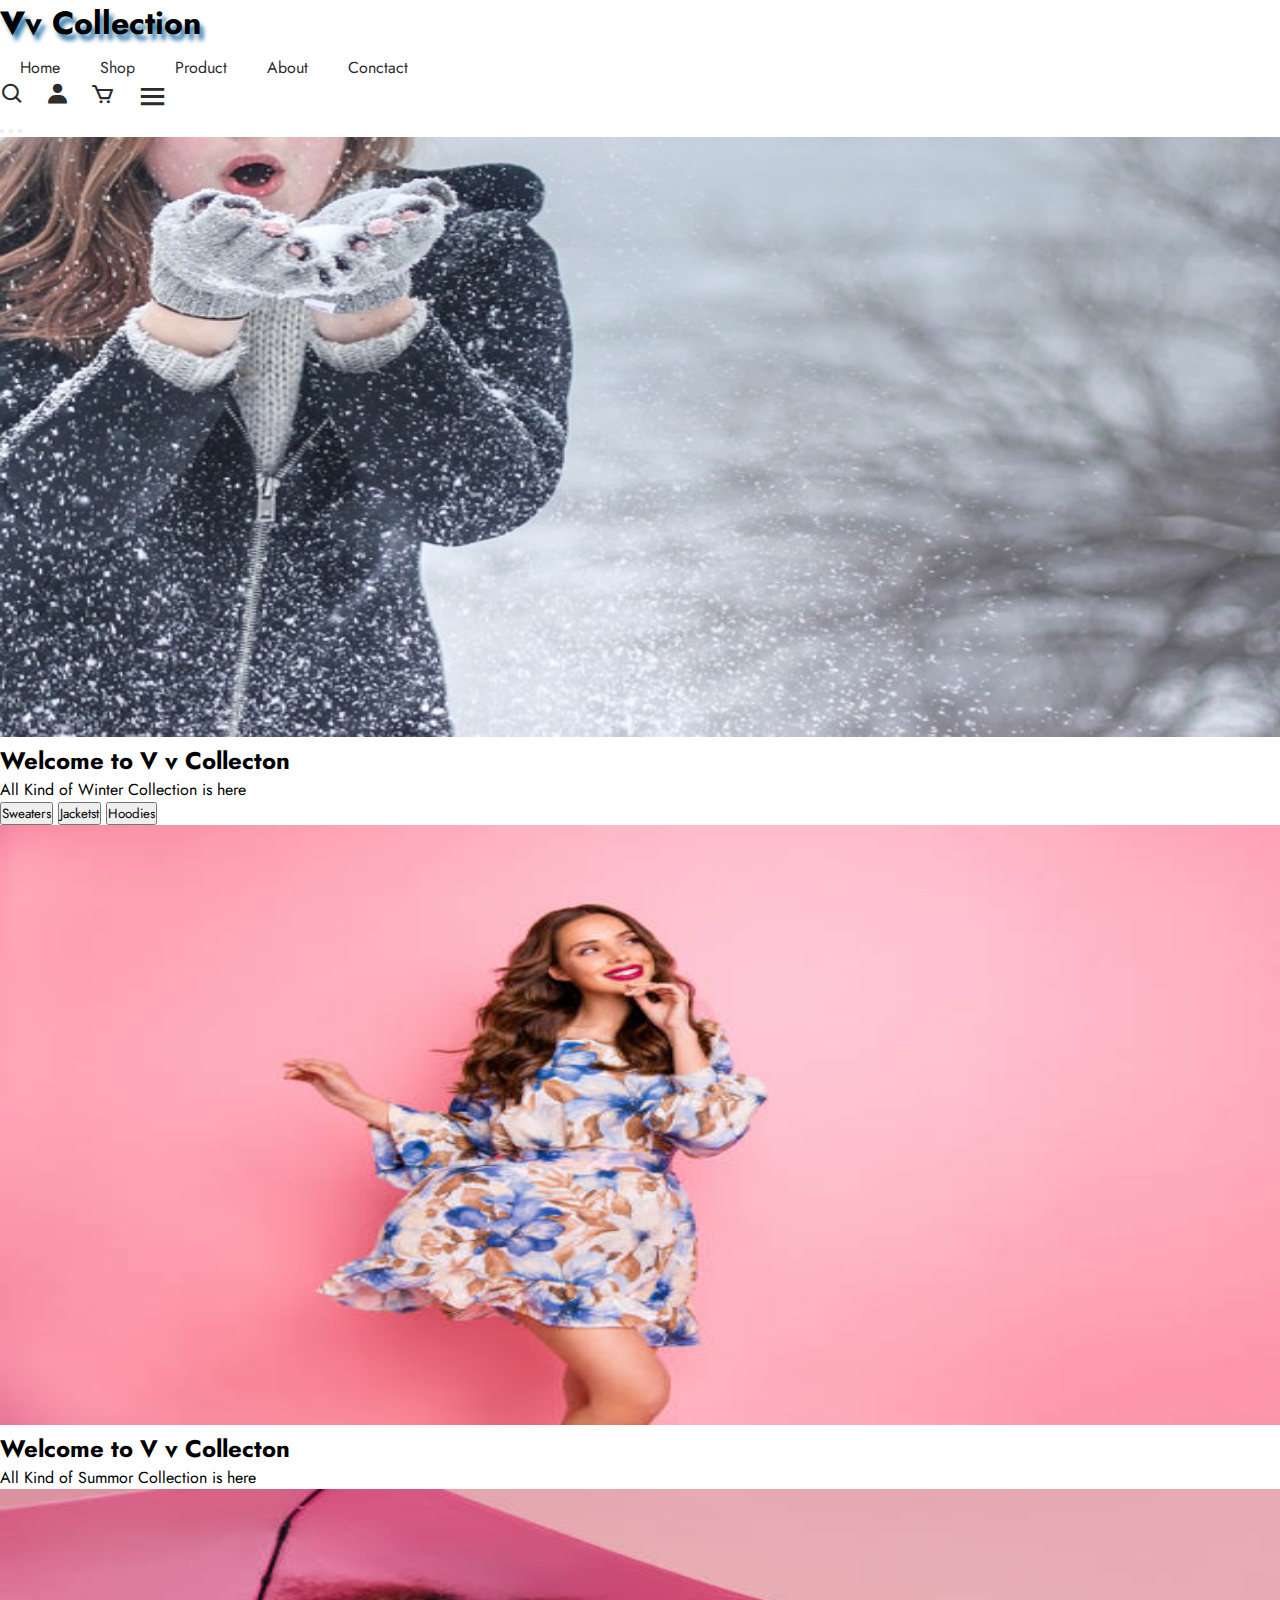
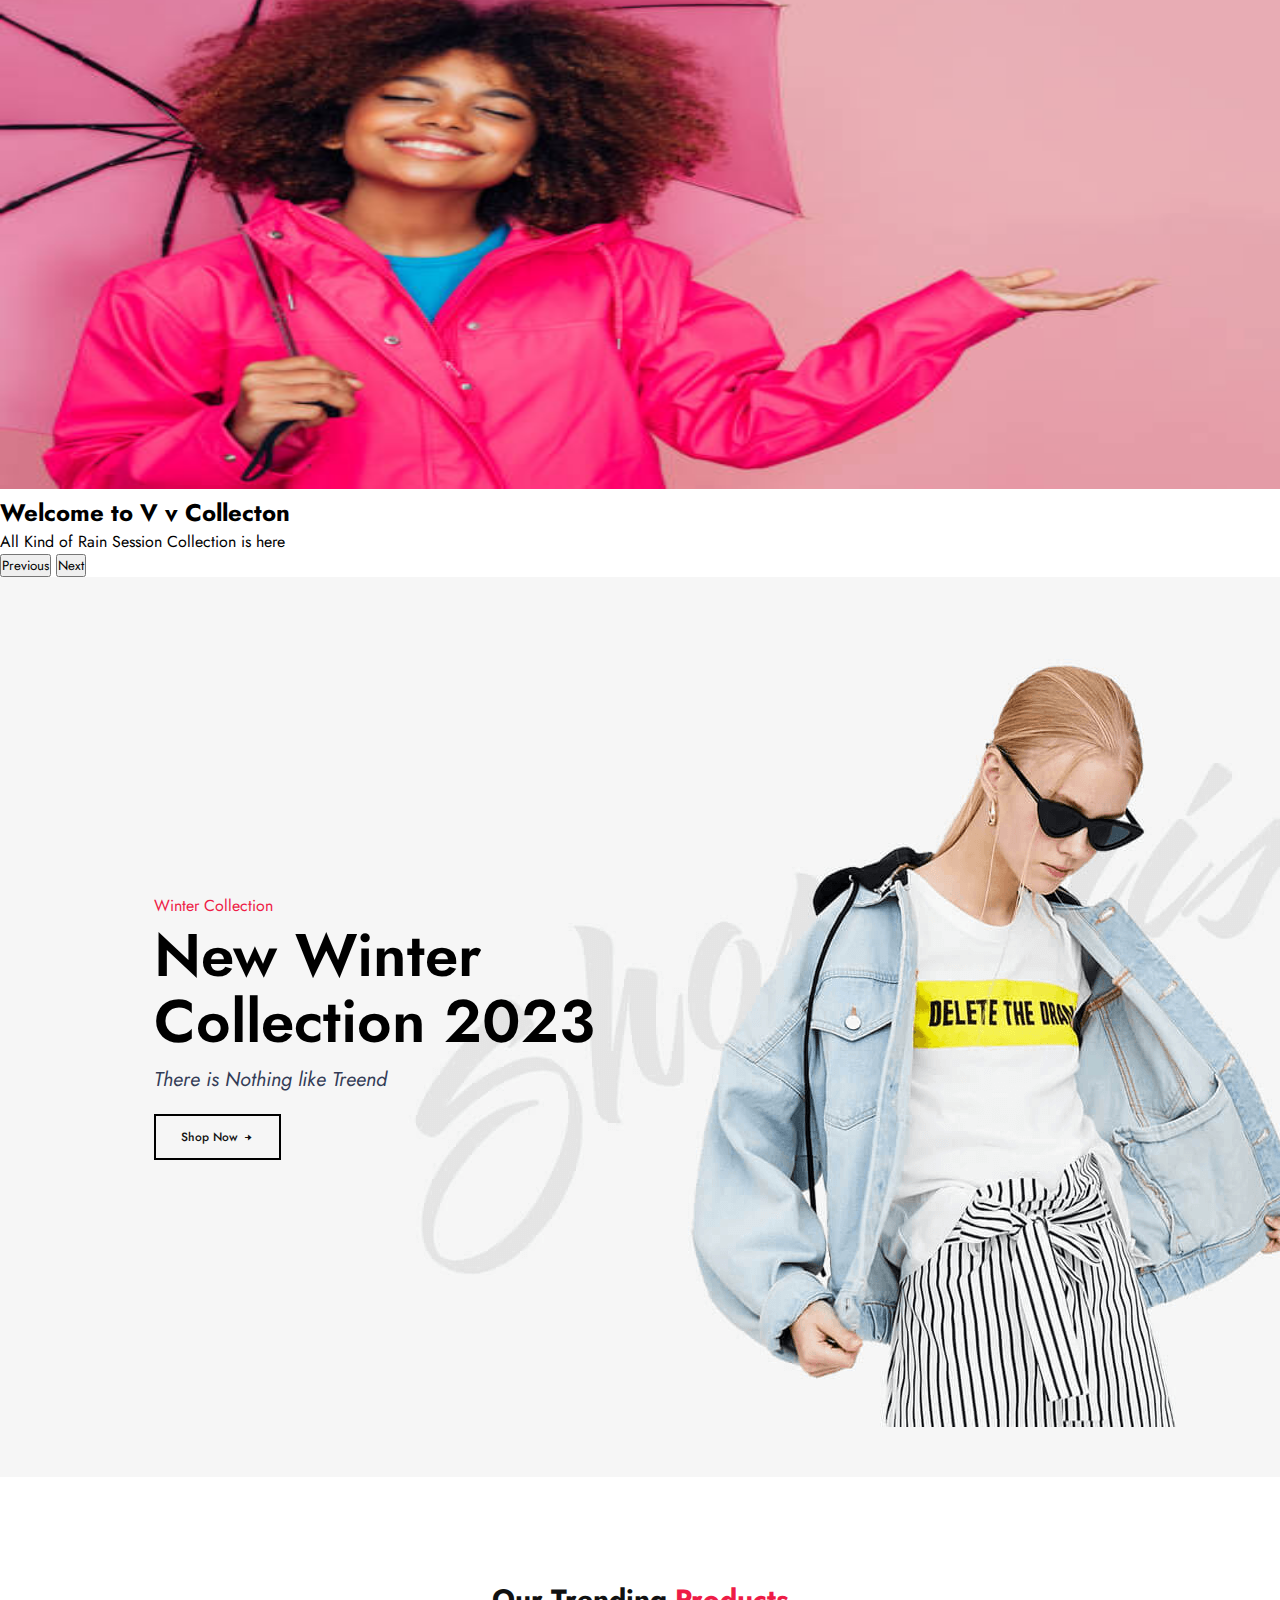
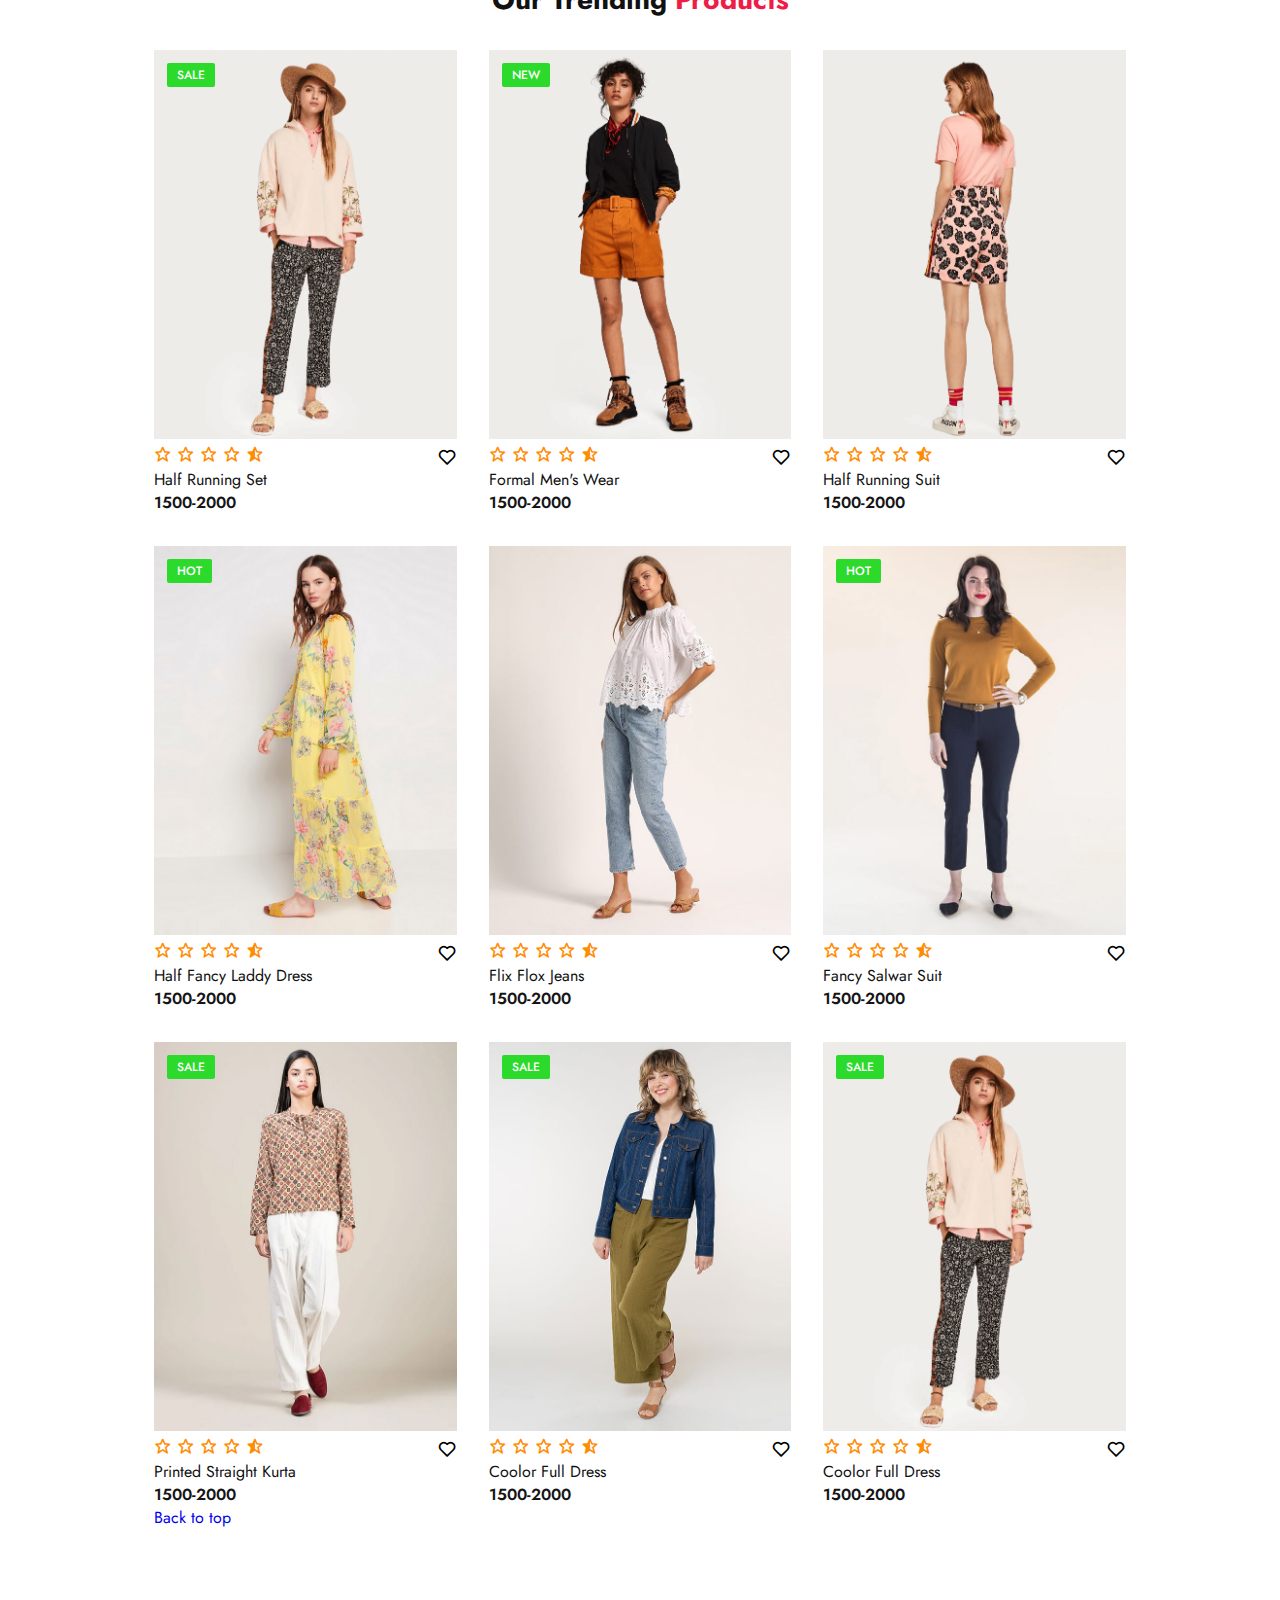
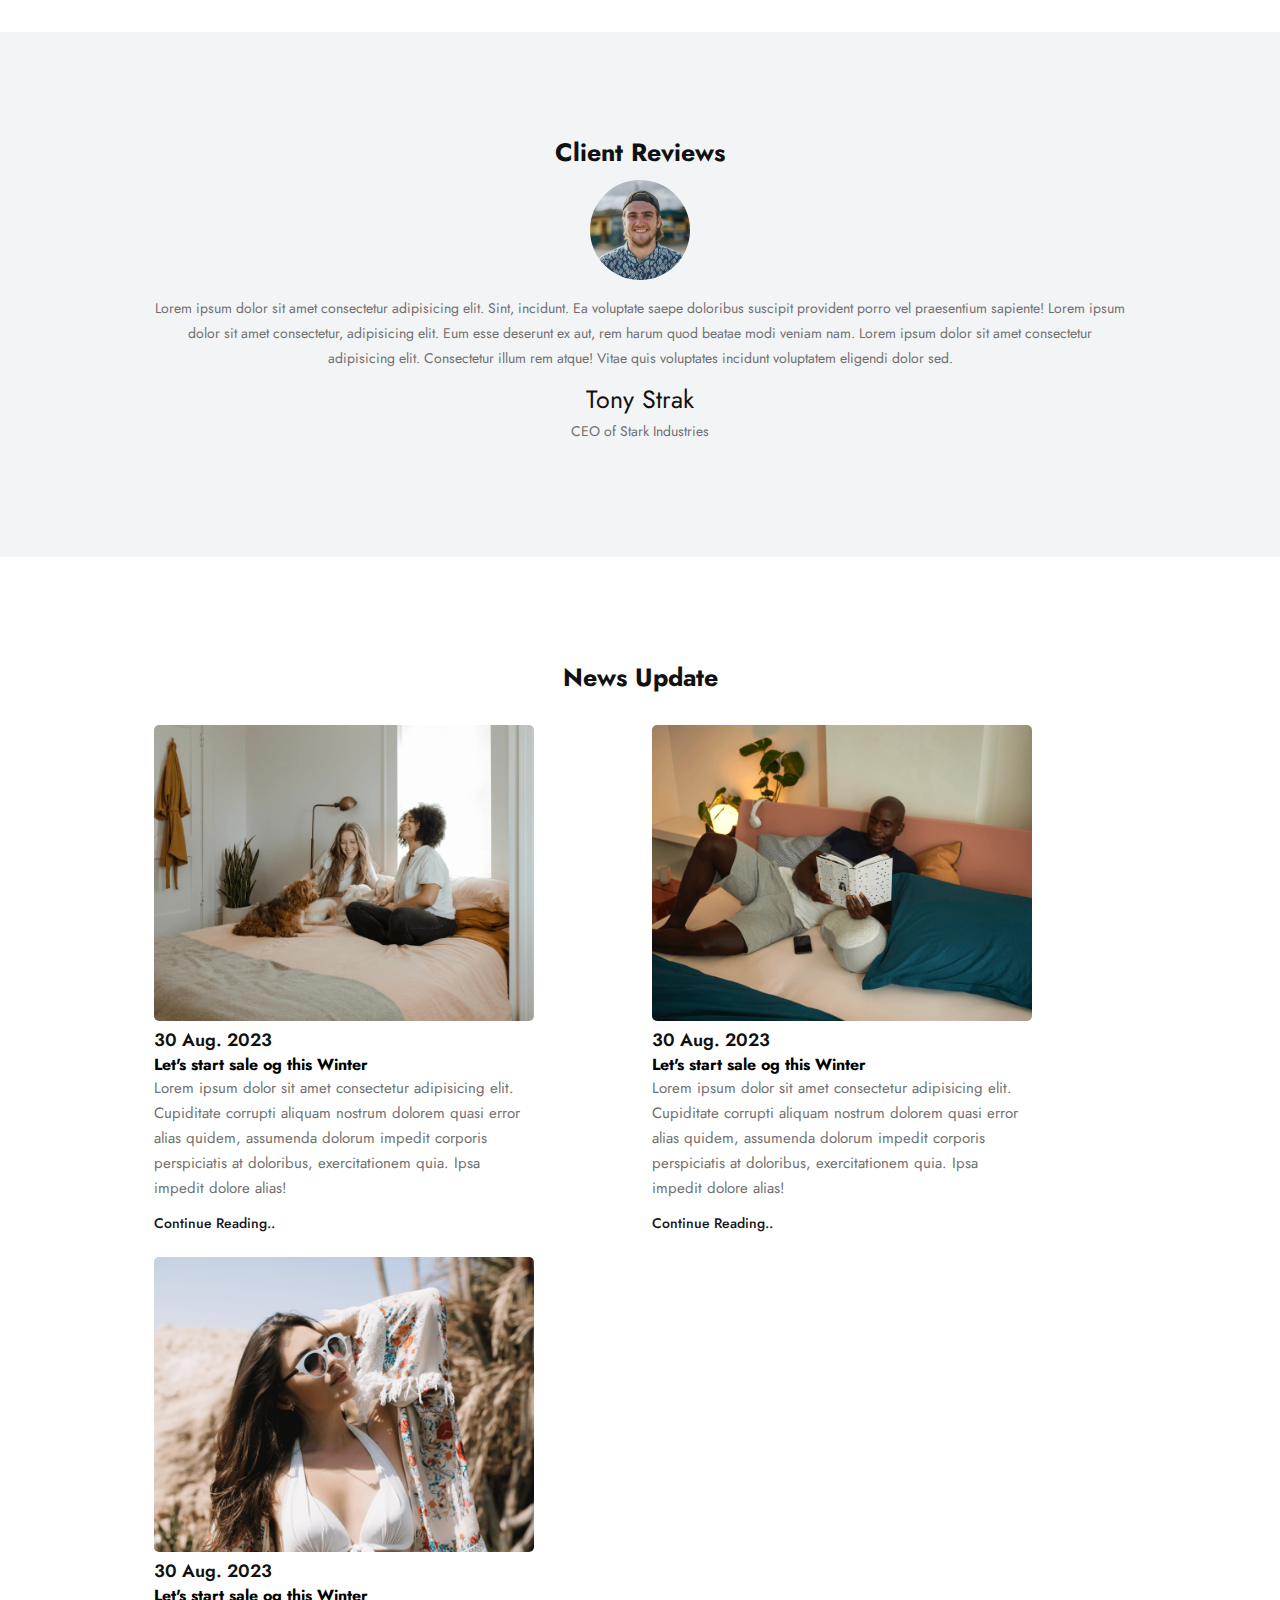
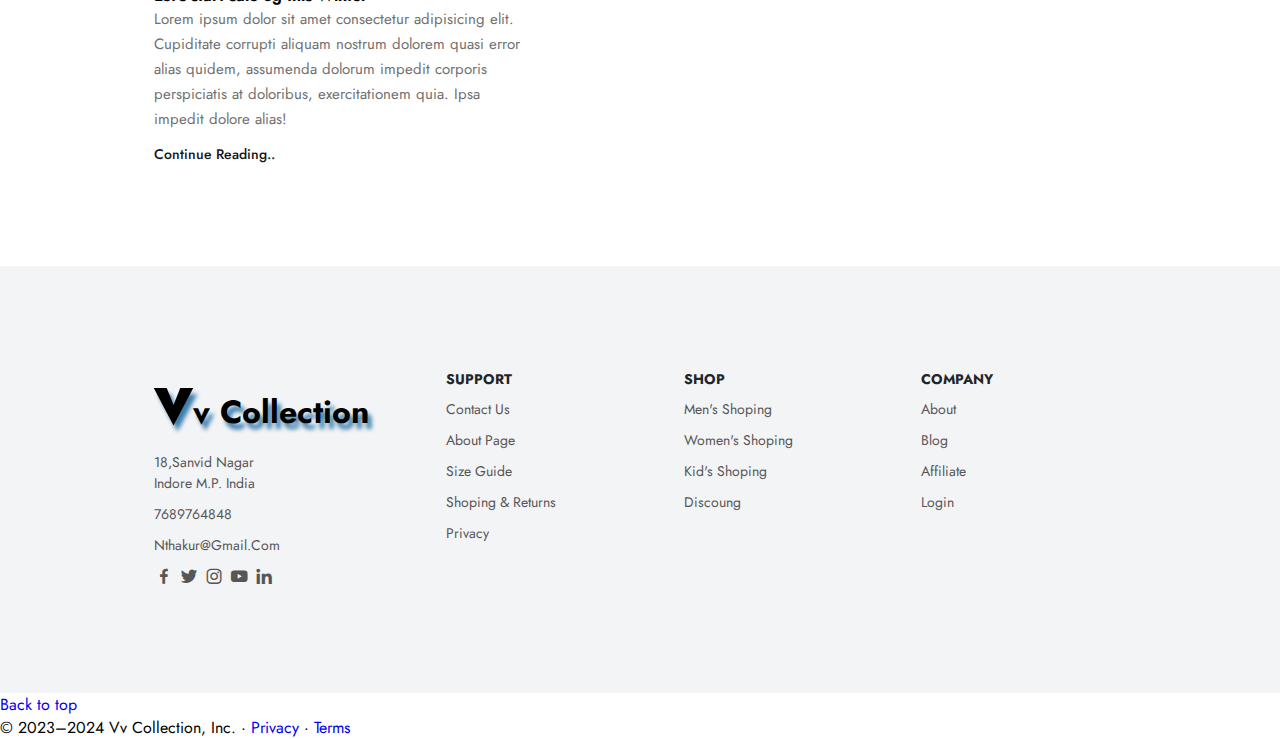
<file: index.html>
<!DOCTYPE html>
<html lang="en">
<head>
    <style>
    </style>
    <meta charset="UTF-8">
    <meta name="viewport" content="width=device-width, initial-scale=1.0">
    <title>V V Collection</title>
    <link rel="stylesheet" href="style.css">
    <link rel="preconnect" href="https://fonts.googleapis.com">
<link rel="preconnect" href="https://fonts.gstatic.com" crossorigin>
<link href="https://fonts.googleapis.com/css2?family=Jost:ital,wght@0,100;0,200;0,300;0,500;0,700;1,500&display=swap" rel="stylesheet">

<link rel="stylesheet" href="https://cdnjs.cloudflare.com/ajax/libs/font-awesome/6.4.2/css/all.min.css" integrity="sha512-z3gLpd7yknf1YoNbCzqRKc4qyor8gaKU1qmn+CShxbuBusANI9QpRohGBreCFkKxLhei6S9CQXFEbbKuqLg0DA==" crossorigin="anonymous" referrerpolicy="no-referrer" />
<link rel="stylesheet"
href="https://unpkg.com/boxicons@latest/css/boxicons.min.css">

<link
href="https://cdn.jsdelivr.net/npm/bootstrap@5.3.2/dist/css/bootstrap.min.css"
rel="stylesheet"
integrity="sha384-T3c6CoIi6uLrA9TneNEoa7RxnatzjcDSCmG1MXxSR1GAsXEV/Dwwykc2MPK8M2HN"
crossorigin="anonymous"
/>
</head>
</head>
<body>
    
      <nav class="nav navbar-expand-lg bg-body-tertiary">
        <!-- <a href="#" class="logo"><img src="logo.webp" alt=""></a> -->
        <h1 class="vv "><span><b>V</b></span>v Collection</h1>
        <ul class="navmenu navbar-nav  mb-2 ">
            <li class="nav-item m-2"><a class="nav-link" href="#">Home</a></li>
            <li class="nav-item m-2"><a class="nav-link" href="#">Shop</a></li>
            <li class="nav-item m-2"><a class="nav-link" href="#product">Product</a></li>
            <li class="nav-item m-2"><a class="nav-link" href="about.html">About</a></li>
            <li class="nav-item m-2"><a class="nav-link" href="#contact">Conctact</a></li>
        </ul>
        <div class="navicon">
            <a href="#"><i class='bx bx-search'></i></a>
            <a href="#"><i class='bx bxs-user'></i></a>
            <a href="#"><i class='bx bx-cart' ></i></a>
            <div class="bx bx-menu" id="menu-icon"></div>
        </div>
      </nav>
      <!-- Image Slider -->
      <div class="container" >
        <div id="carouselExampleCaptions" class="carousel slide carousel-fade">
            <div class="carousel-indicators">
              <button
                type="button"
                data-bs-target="#carouselExampleCaptions"
                data-bs-slide-to="0"
                class="active"
                aria-current="true"
                aria-label="Slide 1"
              ></button>
              <button
                type="button"
                data-bs-target="#carouselExampleCaptions"
                data-bs-slide-to="1"
                aria-label="Slide 2"
              ></button>
              <button
                type="button"
                data-bs-target="#carouselExampleCaptions"
                data-bs-slide-to="2"
                aria-label="Slide 3"
              ></button>
            </div>
            <div class="carousel-inner">
              <div class="carousel-item active">
                <img
                  src="winter2.jpg"
                  class="d-block w-100"
                  alt="..."
                  width="1400px"
                  height="600px"
                />
                <div class="carousel-caption d-none d-md-block">
                  <h2>Welcome to V v Collecton</h2>
                  <p>All Kind of Winter Collection  is here</p>
                  <button class="btn btn-danger">Sweaters</button>
                  <button class="btn btn-primary">Jacketst</button>
                  <button class="btn btn-success">Hoodies</button>
                </div>
              </div>
              <div class="carousel-item">
                <img
                  src="summer3.jpg"
                  class="d-block w-100"
                  alt="..."
                  width="1400px"
                  height="600px"
                />
                <div class="carousel-caption d-none d-md-block">
                    <h2>Welcome to V v Collecton</h2>
                    <p>All Kind of Summor Collection  is here</p>
                  <!-- <button class="btn btn-danger">Technology</button>
                  <button class="btn btn-primary">Web development</button>
                  <button class="btn btn-success">Tech fun</button> -->
                </div>
              </div>
              <div class="carousel-item">
                <img
                  src="rain3.jpg"
                  class="d-block w-100"
                  alt="..."
                  width="1400px"
                  height="600px"
                />
                <div class="carousel-caption d-none d-md-block">
                    <h2>Welcome to V v Collecton</h2>
                    <p>All Kind of Rain Session Collection  is here</p>
                  <!-- <button class="btn btn-danger">Technology</button>
                  <button class="btn btn-primary">Web development</button>
                  <button class="btn btn-success">Tech fun</button> -->
                </div>
              </div>
        
              <button
                class="carousel-control-prev"
                type="button"
                data-bs-target="#carouselExampleCaptions"
                data-bs-slide="prev"
              >
                <span class="carousel-control-prev-icon" aria-hidden="true"></span>
                <span class="visually-hidden">Previous</span>
              </button>
              <button
                class="carousel-control-next"
                type="button"
                data-bs-target="#carouselExampleCaptions"
                data-bs-slide="next"
              >
                <span class="carousel-control-next-icon" aria-hidden="true"></span>
                <span class="visually-hidden">Next</span>
              </button>
            </div>
          </div>
    </div>
      <section class="main-home ">
        <div class="main-text">
            <h5>Winter Collection</h5>
            <h1>New Winter <br>Collection 2023</h1>
            <p>There is Nothing like Treend</p>

            <a href="" class="main-btn">Shop Now <i class='bx bxs-right-arrow-alt'></i></a>
        </div>
        
      </section>
        <!-- Section of trending products -->
        <section class="trending-product" id="trending">
            <div class="centre-text">
                <h2>Our Trending <span>Products</span></h2>
            </div> 
            <div class="products" id="product">
            <div class="row">
                <img src="1.jpg" alt="" class="img-fluid">
                <div class="product-test">
                    <h5>Sale</h5>
                </div>
                <div class="heart-icon">
                    <i class='bx bx-heart'></i>
                </div>
                <div class="rating">
                    <i class='bx bx-star'></i>
                    <i class='bx bx-star'></i>
                    <i class='bx bx-star'></i>
                    <i class='bx bx-star'></i>
                    <i class='bx bxs-star-half' ></i>
                </div>
                <div class="price">
                    <h4>Half Running set</h4>
                    <p>1500-2000</p>
                </div>
            </div>
            <div class="row">
                <img src="2.jpg" alt="" class="img-fluid">
                <div class="product-test">
                    <h5>New</h5>
                </div>
                <div class="heart-icon">
                    <i class='bx bx-heart'></i>
                </div>
                <div class="rating">
                    <i class='bx bx-star'></i>
                    <i class='bx bx-star'></i>
                    <i class='bx bx-star'></i>
                    <i class='bx bx-star'></i>
                    <i class='bx bxs-star-half' ></i>
                </div>
                <div class="price">
                    <h4>Formal Men's Wear</h4>
                    <p>1500-2000</p>
                </div>
            </div> <div class="row">
                <img src="3.jpg" alt=""class="img-fluid">
               
                <div class="heart-icon">
                    <i class='bx bx-heart'></i>
                </div>
                
                <div class="rating">
                    <i class='bx bx-star'></i>
                    <i class='bx bx-star'></i>
                    <i class='bx bx-star'></i>
                    <i class='bx bx-star'></i>
                    <i class='bx bxs-star-half' ></i>
                </div>
                <div class="price">
                    <h4>Half Running suit</h4>
                    <p>1500-2000</p>
                </div>
            </div> <div class="row">
                <img src="4.jpg" alt="" class="img-fluid">
                <div class="product-test">
                    <h5>Hot</h5>
                </div>
                <div class="heart-icon">
                    <i class='bx bx-heart'></i>
                </div>
                <div class="rating">
                    <i class='bx bx-star'></i>
                    <i class='bx bx-star'></i>
                    <i class='bx bx-star'></i>
                    <i class='bx bx-star'></i>
                    <i class='bx bxs-star-half' ></i>
                </div>
                <div class="price">
                    <h4>Half fancy laddy dress</h4>
                    <p>1500-2000</p>
                </div>
            </div> <div class="row">
                <img src="5.jpg" alt="" class="img-fluid">
              
                <div class="heart-icon">
                    <i class='bx bx-heart'></i>
                </div>
                <div class="rating">
                    <i class='bx bx-star'></i>
                    <i class='bx bx-star'></i>
                    <i class='bx bx-star'></i>
                    <i class='bx bx-star'></i>
                    <i class='bx bxs-star-half' ></i>
                </div>
                <div class="price">
                    <h4>Flix Flox Jeans</h4>
                    <p>1500-2000</p>
                </div>
            </div> <div class="row">
                <img src="6.jpg" alt="" class="img-fluid">
                <div class="product-test">
                    <h5>Hot</h5>
                </div>
                <div class="heart-icon">
                    <i class='bx bx-heart'></i>
                </div>
                <div class="rating">
                    <i class='bx bx-star'></i>
                    <i class='bx bx-star'></i>
                    <i class='bx bx-star'></i>
                    <i class='bx bx-star'></i>
                    <i class='bx bxs-star-half' ></i>
                </div>
                <div class="price">
                    <h4>Fancy Salwar Suit</h4>
                    <p>1500-2000</p>
                </div>
            </div> <div class="row">
                <img src="7.jpg" alt="" class="img-fluid">
                <div class="product-test">
                    <h5>Sale</h5>
                </div>
                <div class="heart-icon">
                    <i class='bx bx-heart'></i>
                </div>
                <div class="rating">
                    <i class='bx bx-star'></i>
                    <i class='bx bx-star'></i>
                    <i class='bx bx-star'></i>
                    <i class='bx bx-star'></i>
                    <i class='bx bxs-star-half' ></i>
                </div>
                <div class="price">
                    <h4>Printed Straight Kurta</h4>
                    <p>1500-2000</p>
                </div>
            </div>
             <div class="row">
                <img src="8.jpg" alt="" class="img-fluid">
                <div class="product-test">
                    <h5>Sale</h5>
                </div>
                <div class="heart-icon">
                    <i class='bx bx-heart'></i>
                </div>
                <div class="rating">
                    <i class='bx bx-star'></i>
                    <i class='bx bx-star'></i>
                    <i class='bx bx-star'></i>
                    <i class='bx bx-star'></i>
                    <i class='bx bxs-star-half' ></i>
                </div>
                <div class="price">
                    <h4>Coolor Full dress</h4>
                    <p>1500-2000</p>
                </div>
            </div> <div class="row">
                <img src="1.jpg" alt="" class="img-fluid">
                <div class="product-test">
                    <h5>Sale</h5>
                </div>
                <div class="heart-icon">
                    <i class='bx bx-heart'></i>
                </div>
                <div class="rating">
                    <i class='bx bx-star'></i>
                    <i class='bx bx-star'></i>
                    <i class='bx bx-star'></i>
                    <i class='bx bx-star'></i>
                    <i class='bx bxs-star-half' ></i>
                </div>
                <div class="price">
                    <h4>Coolor Full dress</h4>
                    <p>1500-2000</p>
                </div>
            </div>
        </div>
        <p class="float-end"><a href="#">Back to top</a></p>
        </section>
        <!-- Client Review -->
  <section class="client-review">
     <div class="reviews">
        <h3>Client Reviews</h3>
        <img src="team-1.jpg" alt="" class="img-fluid">
        <p>Lorem ipsum dolor sit amet consectetur adipisicing elit. Sint, incidunt. Ea voluptate saepe doloribus suscipit provident porro vel praesentium sapiente!
            Lorem ipsum dolor sit amet consectetur, adipisicing elit. Eum esse deserunt ex aut, rem harum quod beatae modi veniam nam. Lorem ipsum dolor sit amet consectetur adipisicing elit. Consectetur illum rem atque! Vitae quis voluptates incidunt voluptatem eligendi dolor sed.
        </p>
         <h2>Tony Strak</h2>
         <p>CEO of Stark Industries</p>
     </div>
  </section>
  <!-- Update news Section -->
       <section class="update-news">
        <div class="up-center-text">
            <h2>News Update</h2>
        </div>
        <div class="update-cart">
            <div class="cart">
                <img src="bl-1.png" alt="" class="img-fluid">
                <h5>30 Aug. 2023</h5>
                <h4>Let's start sale og this Winter</h4>
                <p>Lorem ipsum dolor sit amet consectetur adipisicing elit. Cupiditate corrupti aliquam nostrum dolorem quasi error alias quidem, assumenda dolorum impedit corporis perspiciatis at doloribus, exercitationem quia. Ipsa impedit dolore alias!</p>

                <h6>Continue Reading..</h6>
            </div>
            <div class="cart">
                <img src="bl-2.png" alt=""class="img-fluid">
                <h5>30 Aug. 2023</h5>
                <h4>Let's start sale og this Winter</h4>
                <p>Lorem ipsum dolor sit amet consectetur adipisicing elit. Cupiditate corrupti aliquam nostrum dolorem quasi error alias quidem, assumenda dolorum impedit corporis perspiciatis at doloribus, exercitationem quia. Ipsa impedit dolore alias!</p>

                <h6>Continue Reading..</h6>
            </div> <div class="cart">
                <img src="bl-3.png" alt=""class="img-fluid">
                <h5>30 Aug. 2023</h5>
                <h4>Let's start sale og this Winter</h4>
                <p>Lorem ipsum dolor sit amet consectetur adipisicing elit. Cupiditate corrupti aliquam nostrum dolorem quasi error alias quidem, assumenda dolorum impedit corporis perspiciatis at doloribus, exercitationem quia. Ipsa impedit dolore alias!</p>

                <h6>Continue Reading..</h6>
            </div>
        </div>
       </section>
       
    <!-- Contact Section  -->
     <section class="contact" id="contact">
     <div class="contact-info">
        <div class="first-info">
         
        <h1 class="vvv"><span><b>V</b></span>v Collection</h1>

             <p>18,Sanvid Nagar <br>Indore M.P. India</p>
             <p>7689764848</p>
             <p>nthakur@gmail.com</p>
             <div class="social-icon">
                <a href="#"><i class='bx bxl-facebook'></i></a>
                <a href="#"><i class='bx bxl-twitter' ></i></a>
                <a href="#"><i class='bx bxl-instagram' ></i></a>
                <a href="#"><i class='bx bxl-youtube' ></i></a>
                <a href="#"><i class='bx bxl-linkedin' ></i></a>
               
             </div>
        </div>
        <div class="second-info">
            <h4>Support</h4>
            <p>Contact Us</p>
            <p>About Page</p>
            <p> Size Guide</p>
            <p> Shoping & Returns</p>
            <p>Privacy</p>
        </div>
        <div class="third-info">
            <h4>Shop</h4>
            <p>Men's Shoping</p>
            <p>Women's Shoping</p>
            <p>Kid's Shoping</p>
            <p>Discoung</p>
            <!-- <p></p> -->
        </div>
        <div class="fourth-info">
            <h4>Company</h4>
            <p>About</p>
            <p>Blog</p>
            <p>Affiliate</p>
            <p>Login</p>
        </div>
        <!-- <div class="five">
            <h4>Subscribe</h4>
            <p>Lorem ipsum dolor sit, amet consectetur adipisicing elit. Laborum magni, maxime error officiis nemo repellendus.</p>
            <p>Lorem ipsum dolor sit amet consectetur adipisicing elit. Alias ducimus deserunt tempora sapiente nemo ullam.</p>
            <p>Lorem ipsum dolor sit amet consectetur adipisicing elit. Provident repudiandae ullam repellendus, culpa dolores nulla.</p>

        </div> -->
    </div>
   </section>
 

   <footer class="container">
    <p class="float-end"><a href="#">Back to top</a></p>
    <p>© 2023–2024 Vv Collection, Inc. · <a href="#">Privacy</a> · <a href="#">Terms</a></p>
  </footer>

   <script
   src="https://cdn.jsdelivr.net/npm/bootstrap@5.3.2/dist/js/bootstrap.bundle.min.js"
   integrity="sha384-C6RzsynM9kWDrMNeT87bh95OGNyZPhcTNXj1NW7RuBCsyN/o0jlpcV8Qyq46cDfL"
   crossorigin="anonymous"
 ></script>
</body>
</html>
</file>
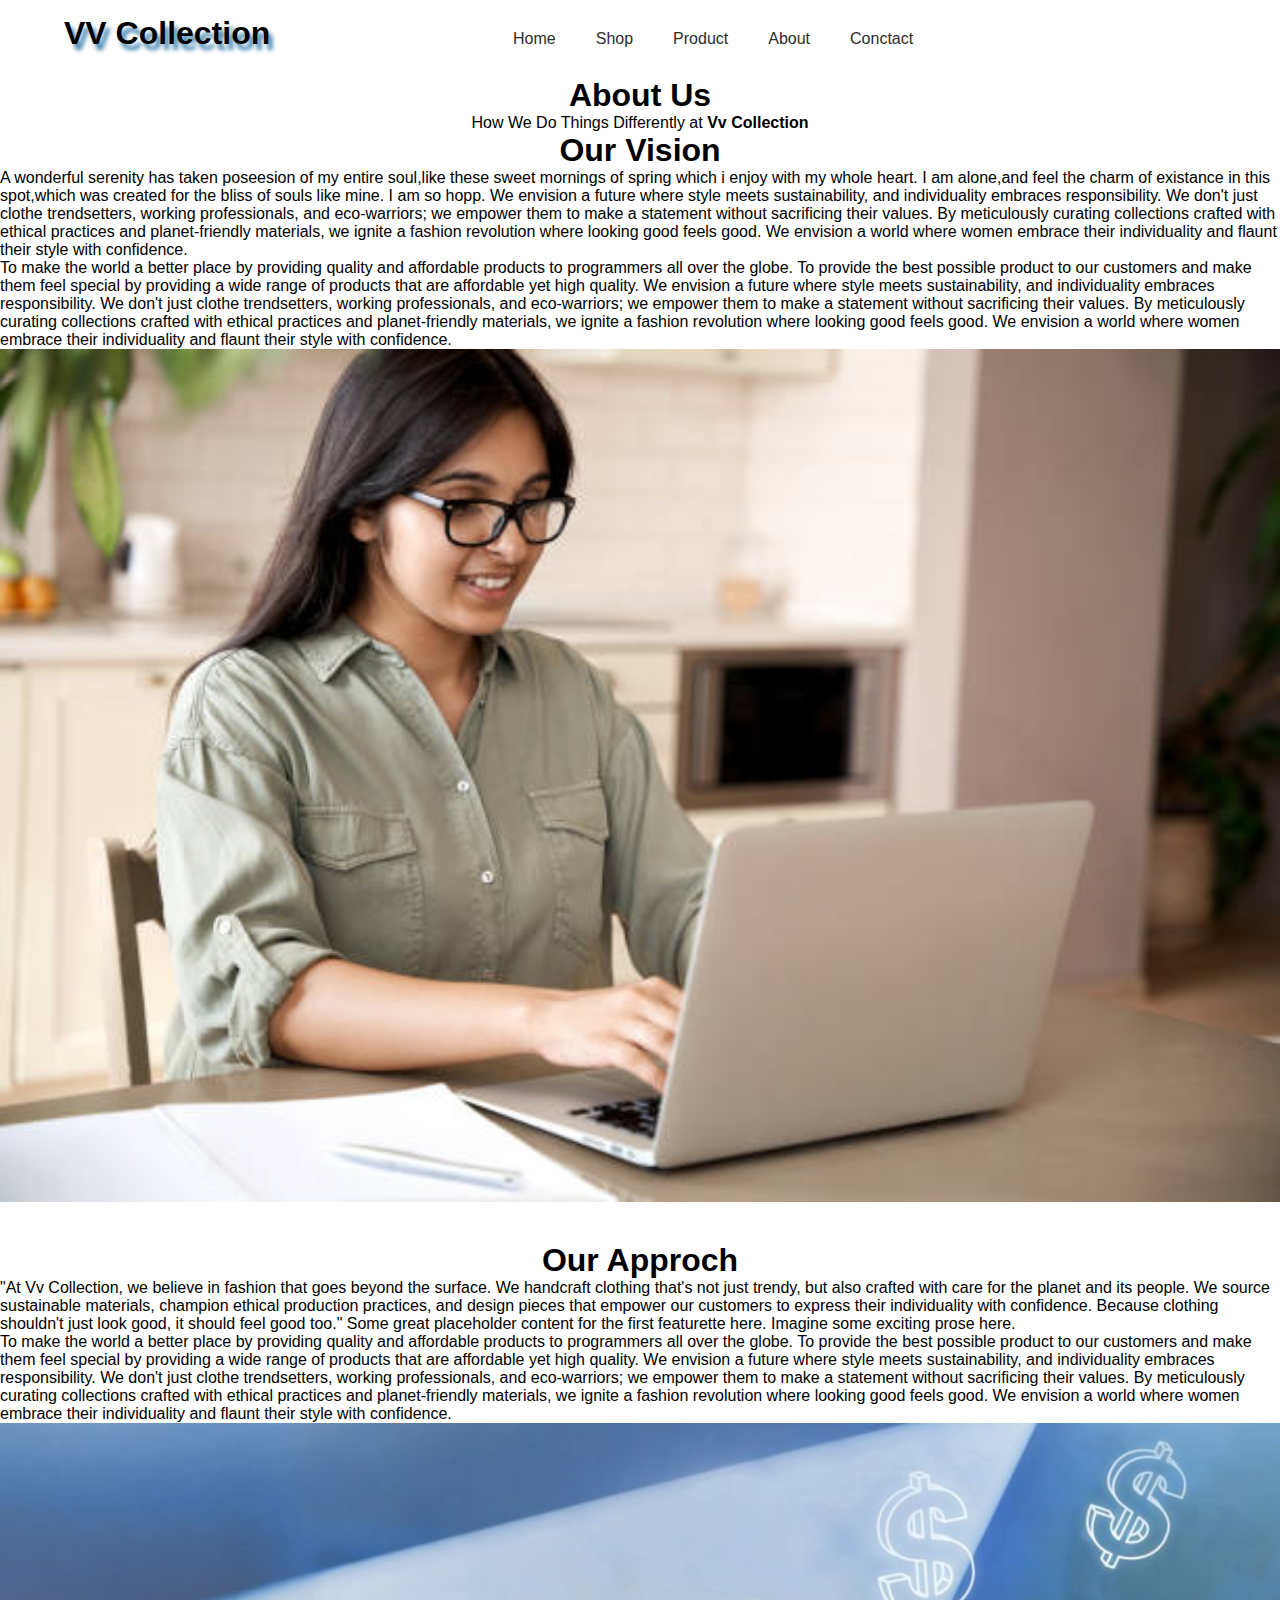
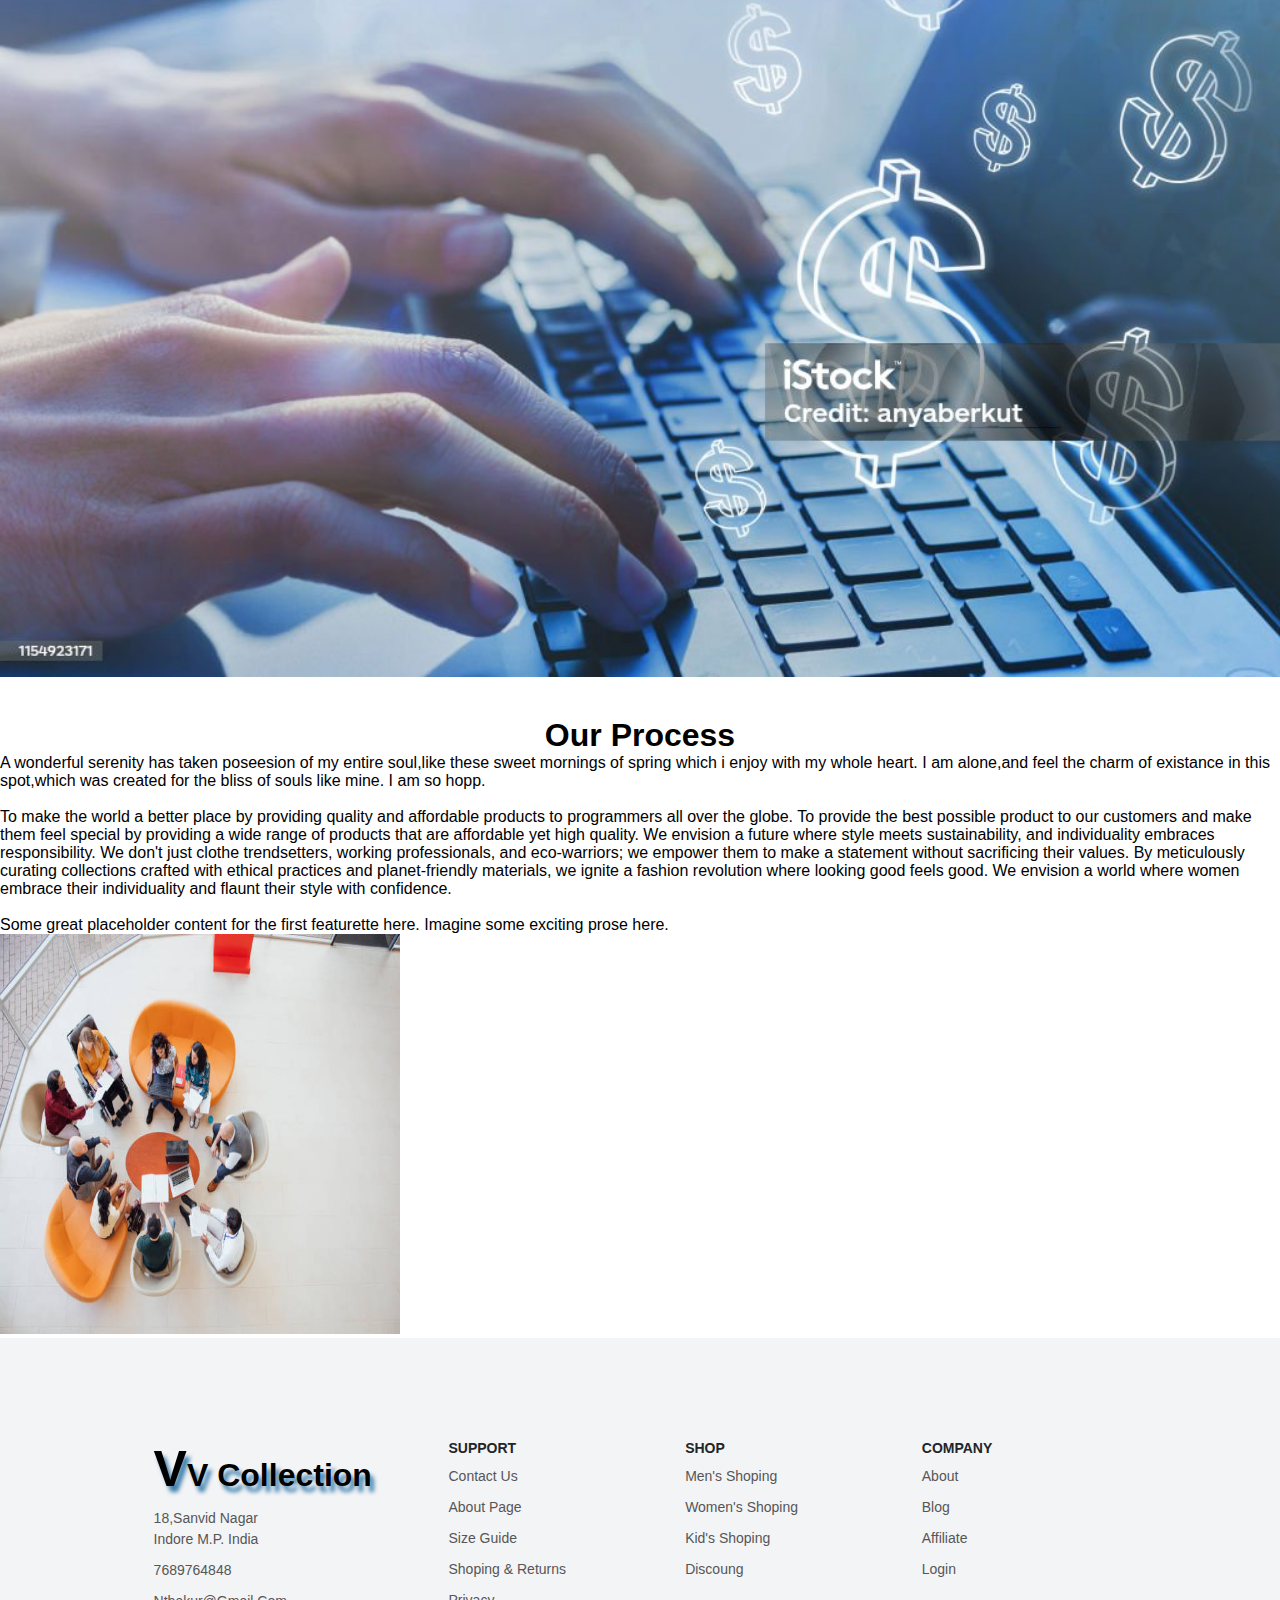
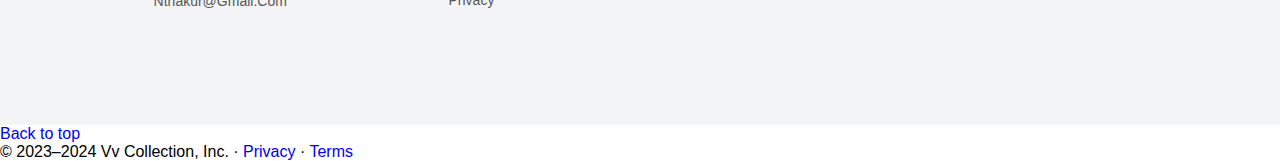
<file: about.html>
<!DOCTYPE html>
<html lang="en">
  <head>
    <meta charset="utf-8" />
    <meta name="viewport" content="width=device-width, initial-scale=1" />
    <title>i-Coder -Heaven for programmer</title>
    <link
      href="https://cdn.jsdelivr.net/npm/bootstrap@5.3.2/dist/css/bootstrap.min.css"
      rel="stylesheet"
      integrity="sha384-T3c6CoIi6uLrA9TneNEoa7RxnatzjcDSCmG1MXxSR1GAsXEV/Dwwykc2MPK8M2HN"
      crossorigin="anonymous"
    />
    <link rel="stylesheet" href="style.css" />
  </head>
  <body>
    <header>
      <h1 class="vv"><span>V</span>V Collection</h1>
      <ul class="navmenu">
        <li><a href="naya.html">Home</a></li>
        <li><a href="#">Shop</a></li>
        <li><a href="#product">Product</a></li>
        <li><a href="about.html">About</a></li>
        <li><a href="#contact">Conctact</a></li>
      </ul>
      <div class="navicon">
        <a href="#"><i class="bx bx-search"></i></a>
        <a href="#"><i class="bx bxs-user"></i></a>
        <a href="#"><i class="bx bx-cart"></i></a>
        <div class="bx bx-menu" id="menu-icon"></div>
      </div>
    </header>

    <div>
      <h1 style="text-align: center"><b>About Us</b></h1>
      <p style="text-align: center">
        How We Do Things Differently at
        <b style="font-weight: 800">Vv Collection</b>
      </p>
    </div>
    <div class="container my-4">
      <div
        class="row featurette d-flex justify-content-center align-items-center"
      >
        <div class="col-md-7">
          <h1
            class="featurette-heading fw-normal lh-1"
            style="text-align: center"
          >
            <b>Our Vision</b>
          </h1>
          <p>
            A wonderful serenity has taken poseesion of my entire soul,like
            these sweet mornings of spring which i enjoy with my whole heart. I
            am alone,and feel the charm of existance in this spot,which was
            created for the bliss of souls like mine. I am so hopp. We envision
            a future where style meets sustainability, and individuality
            embraces responsibility. We don't just clothe trendsetters, working
            professionals, and eco-warriors; we empower them to make a statement
            without sacrificing their values. By meticulously curating
            collections crafted with ethical practices and planet-friendly
            materials, we ignite a fashion revolution where looking good feels
            good. We envision a world where women embrace their individuality
            and flaunt their style with confidence. <br />

            To make the world a better place by providing quality and affordable
            products to programmers all over the globe. To provide the best
            possible product to our customers and make them feel special by
            providing a wide range of products that are affordable yet high
            quality. We envision a future where style meets sustainability, and
            individuality embraces responsibility. We don't just clothe
            trendsetters, working professionals, and eco-warriors; we empower
            them to make a statement without sacrificing their values. By
            meticulously curating collections crafted with ethical practices and
            planet-friendly materials, we ignite a fashion revolution where
            looking good feels good. We envision a world where women embrace
            their individuality and flaunt their style with confidence.
          </p>
        </div>
        <div class="col-md-5">
          <img
            class="img-fluid bd-placeholder-img bd-placeholder-img-lg featurette-image img-fluid mx-auto"
            src="about1.jpg"
            alt=""
            width="400px"
            height="500px"
          />
        </div>
      </div>
      <br />
      <br />
      <div
        class="row featurette d-flex justify-content-center align-items-center"
      >
        <div class="col-md-7 order-md-2">
          <h1
            class="featurette-heading fw-normal lh-1"
            style="text-align: center"
          >
            <b>Our Approch</b>
          </h1>

          <p>
            "At Vv Collection, we believe in fashion that goes beyond the
            surface. We handcraft clothing that's not just trendy, but also
            crafted with care for the planet and its people. We source
            sustainable materials, champion ethical production practices, and
            design pieces that empower our customers to express their
            individuality with confidence. Because clothing shouldn't just look
            good, it should feel good too." Some great placeholder content for
            the first featurette here. Imagine some exciting prose here. <br />

            To make the world a better place by providing quality and affordable
            products to programmers all over the globe. To provide the best
            possible product to our customers and make them feel special by
            providing a wide range of products that are affordable yet high
            quality. We envision a future where style meets sustainability, and
            individuality embraces responsibility. We don't just clothe
            trendsetters, working professionals, and eco-warriors; we empower
            them to make a statement without sacrificing their values. By
            meticulously curating collections crafted with ethical practices and
            planet-friendly materials, we ignite a fashion revolution where
            looking good feels good. We envision a world where women embrace
            their individuality and flaunt their style with confidence.
          </p>
        </div>
        <div class="col-md-5 order-md-1">
          <img
            class="img-fluid bd-placeholder-img bd-placeholder-img-lg featurette-image img-fluid mx-auto"
            src="about2.jpg"
            alt=""
            width="400px"
            height="400px"
          />
        </div>
      </div>
      <br />
      <br />
      <div
        class="row featurette d-flex justify-content-center align-items-center"
      >
        <div class="col-md-7">
          <h1
            class="featurette-heading fw-normal lh-1"
            style="text-align: center"
          >
            <b>Our Process</b>
          </h1>

          <p>
            A wonderful serenity has taken poseesion of my entire soul,like
            these sweet mornings of spring which i enjoy with my whole heart. I
            am alone,and feel the charm of existance in this spot,which was
            created for the bliss of souls like mine. I am so hopp.
            <br /><br />
            To make the world a better place by providing quality and affordable
            products to programmers all over the globe. To provide the best
            possible product to our customers and make them feel special by
            providing a wide range of products that are affordable yet high
            quality. We envision a future where style meets sustainability, and
            individuality embraces responsibility. We don't just clothe
            trendsetters, working professionals, and eco-warriors; we empower
            them to make a statement without sacrificing their values. By
            meticulously curating collections crafted with ethical practices and
            planet-friendly materials, we ignite a fashion revolution where
            looking good feels good. We envision a world where women embrace
            their individuality and flaunt their style with confidence.
            <br /><br />
            Some great placeholder content for the first featurette here.
            Imagine some exciting prose here.
          </p>
        </div>
        <div class="col-md-5">
          <img
            class="img-fluid bd-placeholder-img bd-placeholder-img-lg featurette-image img-fluid mx-auto"
            src="about3.jpg"
            alt=""
            style="width: 400px; height: 400px"
          />
        </div>
      </div>
    </div>
    <!-- Contact Section  -->
    <section class="contact" id="contact">
      <div class="contact-info">
        <div class="first-info">
          <!-- <img src="logo.webp" alt=""> -->
          <h1 class="vvv"><span>V</span>V Collection</h1>

          <p>18,Sanvid Nagar <br />Indore M.P. India</p>
          <p>7689764848</p>
          <p>nthakur@gmail.com</p>
          <div class="social-icon">
            <a href="#"><i class="bx bxl-facebook"></i></a>
            <a href="#"><i class="bx bxl-twitter"></i></a>
            <a href="#"><i class="bx bxl-instagram"></i></a>
            <a href="#"><i class="bx bxl-youtube"></i></a>
            <a href="#"><i class="bx bxl-linkedin"></i></a>
          </div>
        </div>
        <div class="second-info">
          <h4>Support</h4>
          <p>Contact Us</p>
          <p>About Page</p>
          <p>Size Guide</p>
          <p>Shoping & Returns</p>
          <p>Privacy</p>
        </div>
        <div class="third-info">
          <h4>Shop</h4>
          <p>Men's Shoping</p>
          <p>Women's Shoping</p>
          <p>Kid's Shoping</p>
          <p>Discoung</p>
          <!-- <p></p> -->
        </div>
        <div class="fourth-info">
          <h4>Company</h4>
          <p>About</p>
          <p>Blog</p>
          <p>Affiliate</p>
          <p>Login</p>
        </div>
        <!-- <div class="five">
          <h4>Subscribe</h4>
          <p>
            Lorem ipsum dolor sit, amet consectetur adipisicing elit. Laborum
            magni, maxime error officiis nemo repellendus.
          </p>
          <p>
            Lorem ipsum dolor sit amet consectetur adipisicing elit. Alias
            ducimus deserunt tempora sapiente nemo ullam.
          </p>
        </div> -->
      </div>
    </section>
    <footer class="container">
      <p class="float-end"><a href="#">Back to top</a></p>
      <p>
        © 2023–2024 Vv Collection, Inc. · <a href="#">Privacy</a> ·
        <a href="#">Terms</a>
      </p>
    </footer>
    <script
      src="https://cdn.jsdelivr.net/npm/bootstrap@5.3.2/dist/js/bootstrap.bundle.min.js"
      integrity="sha384-C6RzsynM9kWDrMNeT87bh95OGNyZPhcTNXj1NW7RuBCsyN/o0jlpcV8Qyq46cDfL"
      crossorigin="anonymous"
    ></script>
  </body>
</html>
</file>
<file: style.css>
* {
    margin: 0;
    padding: 0;
    box-sizing: border-box;
    scroll-behavior: smooth;
    font-family: 'Jost', sans-serif;
    list-style: none;
    text-decoration: none;
}

header {

    width: 100%;
    z-index: 1000;
    top: 0;
    right: 0;
    display: flex;
    justify-content: space-between;
    padding: 15px 5%;
}

/* .logo img {

    max-width: 120px;
    height: auto;
} */
.vv {
    padding-bottom: 10px;
    text-shadow: 4px 6px 4px #3a7eac;

}

.vvv {
    padding-bottom: 10px;
    text-shadow: 4px 6px 4px #3a7eac;
}

.vvv span {
    font-size: 50px;
    text-shadow: 2px 2px 4px 2px #3a7eac;
}

.navmenu {
    margin: auto;
    display: flex;
    /* align-items: center;
    justify-content: space-around; */
}

.navmenu a {
    color: #2c2c2c;
    font-size: 16px;
    text-transform: capitalize;
    padding: 7px 20px;
    font-weight: 400;
    transition: all .42s ease;
}

.navmenu a:hover {
    color: crimson;
}

.navicon {
    display: flex;
    align-items: center;
}

.navicon i {
    margin-right: 20px;
    color: #2c2c2c;
    font-size: 25px;
    font-weight: 400;
    transition: all .42s ease;
}

.navicon i:hover {
    transition: scale(1.1);
    color: crimson;
}

#menu-icon {
    font-size: 35px;
    color: #2c2c2c;
    z-index: 1001;
    cursor: pointer;
}

section {
    padding: 8% 12%;
}

.main-home {
    height: 100vh;
    width: 100%;
    background-image: url("banner-3.png");
    background-position: center;
    background-size: cover;
    display: grid;
    grid-template-columns: repeat(1, 1fr);
    align-items: center;
}

.main-text h5 {
    color: #ee1c47;
    font-size: 16px;
    font-weight: 400;
    text-transform: capitalize;
}

.main-text h1 {
    font-size: 60px;
    font-weight: 600;
    text-transform: capitalize;
    line-height: 1.1;
    margin: 6px 0 10px;
}

.main-text p {
    color: #333c56;
    font-size: 20px;
    font-style: italic;
    margin-bottom: 20px;
}

.main-btn {
    display: inline-block;
    color: #111;
    font-size: 12px;
    font-weight: 500;
    text-transform: capitalize;
    border: 2px solid black;
    transition: all .42s ease;
    padding: 12px 25px;
}

.main-btn:hover {
    background-color: #111;
    color: white;
}

.main-btn i {
    vertical-align: middle;
}

.down-arrow {
    position: absolute;
    top: 85%;
    right: 11%;
}

.down i {
    font-size: 20px;
    color: #2c2c2c;
    border: 2px solid #2c2c2c;
    border-radius: 50px;
    padding: 12px 12px;
}

.down i:hover {
    background-color: #2c2c2c;
    color: white;
    transition: all .42s ease;

}

header.sticky {
    color: white;
    padding: 20px 10%;
    box-shadow: 0px 0px 10px rgb(0 0 0/10%);
}

/* Trending Section css */

.centre-text h2 {
    color: #111;
    text-transform: capitalize;
    font-size: 28px;
    text-align: center;
    margin-bottom: 30px;
}

.centre-text span {
    color: #ee1c47;
}

.products {
    display: grid;
    grid-template-columns: repeat(auto-fit, minmax(260px, auto));
    gap: 2rem;
}

.row {
    position: relative;
    transition: all .40s;
}

.row img {
    width: 100%;
    height: auto;
    transition: all .40s;
}

.row img:hover {
    transform: scale(0.9);
}

.product-test h5 {
    position: absolute;
    top: 13px;
    left: 13px;
    color: white;
    font-size: 12px;
    font-weight: 500;
    text-transform: uppercase;
    background-color: rgb(44, 218, 44);
    padding: 3px 10px;
    border-radius: 2px;
}

.heart-icon {
    position: absolute;
    font-size: 20px;
    right: 0;
}

.heart-icon:hover {
    color: #ee1c47;
}

.rating i {
    color: #ff8c00;
    font-size: 18px;
}

.price h4 {
    color: #111;
    font-size: 16px;
    text-transform: capitalize;
    font-weight: 400;
}

.price p {
    color: #151515;
    font-size: 16px;
    font-weight: 600;
}

.client-review {
    background-color: #f3f4f6;
}

.reviews {
    text-align: center;
}

.reviews h3 {
    color: #111;
    font-weight: 700;
    font-size: 25px;
    text-transform: capitalize;
    text-align: center;
}

.reviews img {
    width: 100px;
    height: auto;
    border-radius: 50px;
    margin: 10px 0px;
}

.reviews p {
    color: #707070;
    font-size: 14px;
    font-weight: 400;
    line-height: 25px;
    margin-bottom: 10px;
}

.reviews h2 {
    color: #111;
    font-size: 25px;
    font-weight: 400;
    text-transform: capitalize;
    margin-bottom: 2px;
}

/* Update section CSS */
.up-center-text h2 {
    color: #111;
    text-align: center;
    font-size: 25px;
    font-weight: 700;
    text-transform: capitalize;
    margin-bottom: 30px;
}

.cart img {
    width: 380px;
    height: auto;
    border-radius: 5px;
}

.update-cart {
    display: grid;
    grid-template-columns: repeat(auto-fit, minmax(380px, auto));
    gap: 1.5rem;
}

.cart h5 {
    color: #636872;
    font-size: 14px;
    font-weight: 500;
    text-transform: capitalize;
}

.cart h5 {
    color: #111;
    font-size: 18px;
    font-weight: 600;
    /* text-transform: capitalize; */
}

.cart p {
    color: #707070;
    font-size: 15px;
    max-width: 380px;
    line-height: 25px;
    margin-bottom: 12px;
}

.cart h6 {
    color: #151515;
    font-size: 14px;
    font-weight: 500;

}

/* Contact Section */
.contact {
    background-color: #f3f4f6;
}

.contact-info {
    display: grid;
    grid-template-columns: repeat(auto-fit, minmax(160px, auto));
    gap: 2rem;
}

.vvv {
    /* width: 140px; */
    /* height: auto; */
    /* margin-bottom: 10px; */
    padding-bottom: 10px;
}

.vvv span {
    font-size: 50px;
}

.contact-info h4 {
    color: #212529;
    font-size: 14px;
    text-transform: uppercase;
    margin-bottom: 10px;
}

.contact-info p {
    color: #565656;
    font-size: 14px;
    font-weight: 400;
    text-transform: capitalize;
    margin-bottom: 10px;
    line-height: 1.5;
    cursor: pointer;
    transition: all .42s;

}

.contact-info p:hover {
    color: #ee1c47;
}

.social-icon i {
    color: #565656;
    right: 10px;
    font-size: 20px;
    transition: all .42s;
}

.social-icon i:hover {
    transform: scale(1.5);
}

.end-text {
    background-color: #edfff1;
    text-align: center;
    padding: 20px;
}

.end-text p {
    color: black;
    text-transform: capitalize;
}
</file>
